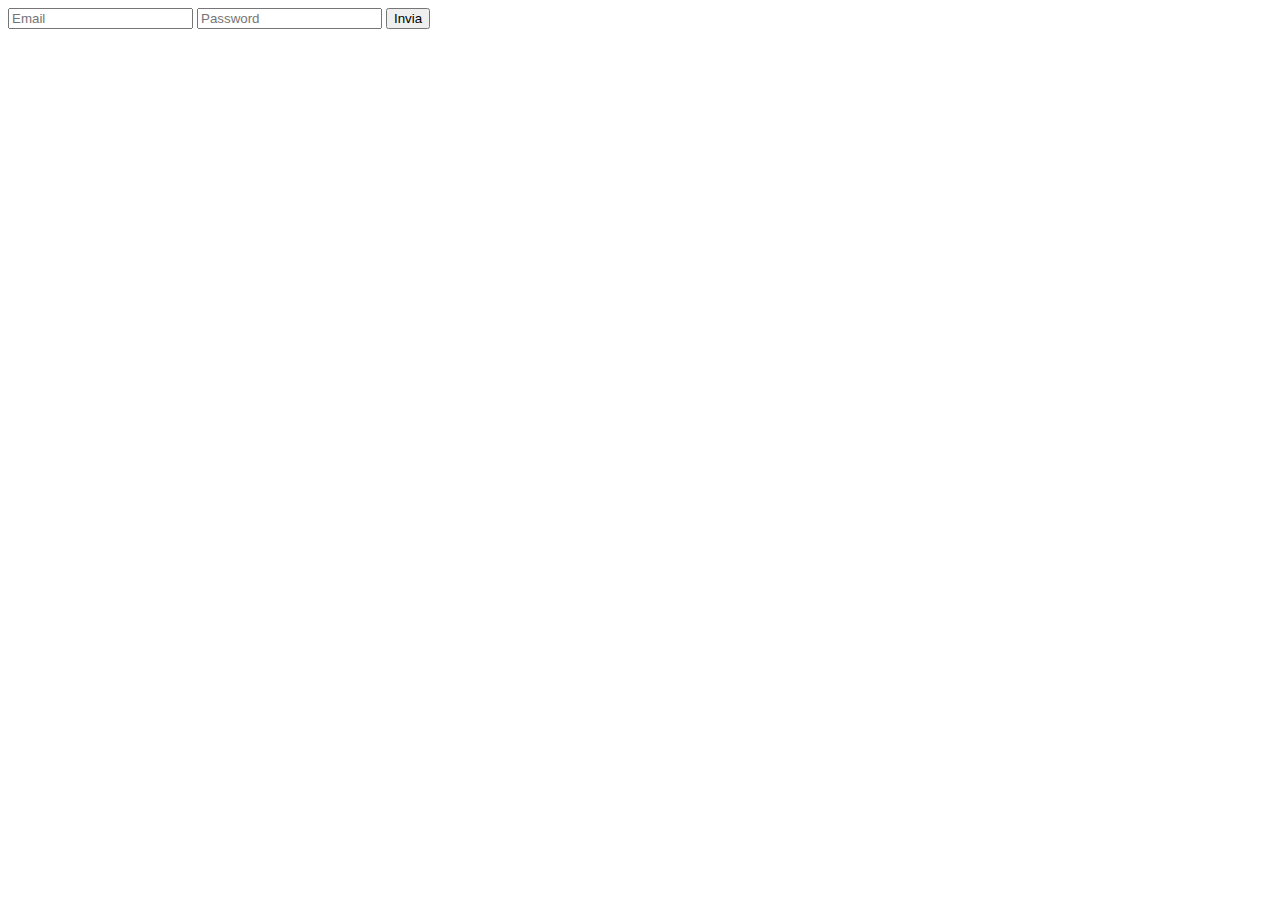
<file: test-form.html>
<!DOCTYPE html>
<html lang="it">
<head>
  <meta charset="UTF-8">
  <title>Test connessione DB</title>
</head>
<body>
  <form method="POST" action="test-connessione.php">
    <input type="email" name="email" placeholder="Email" required>
    <input type="password" name="password" placeholder="Password" required>
    <button type="submit">Invia</button>
  </form>
</body>
</html>
</file>
